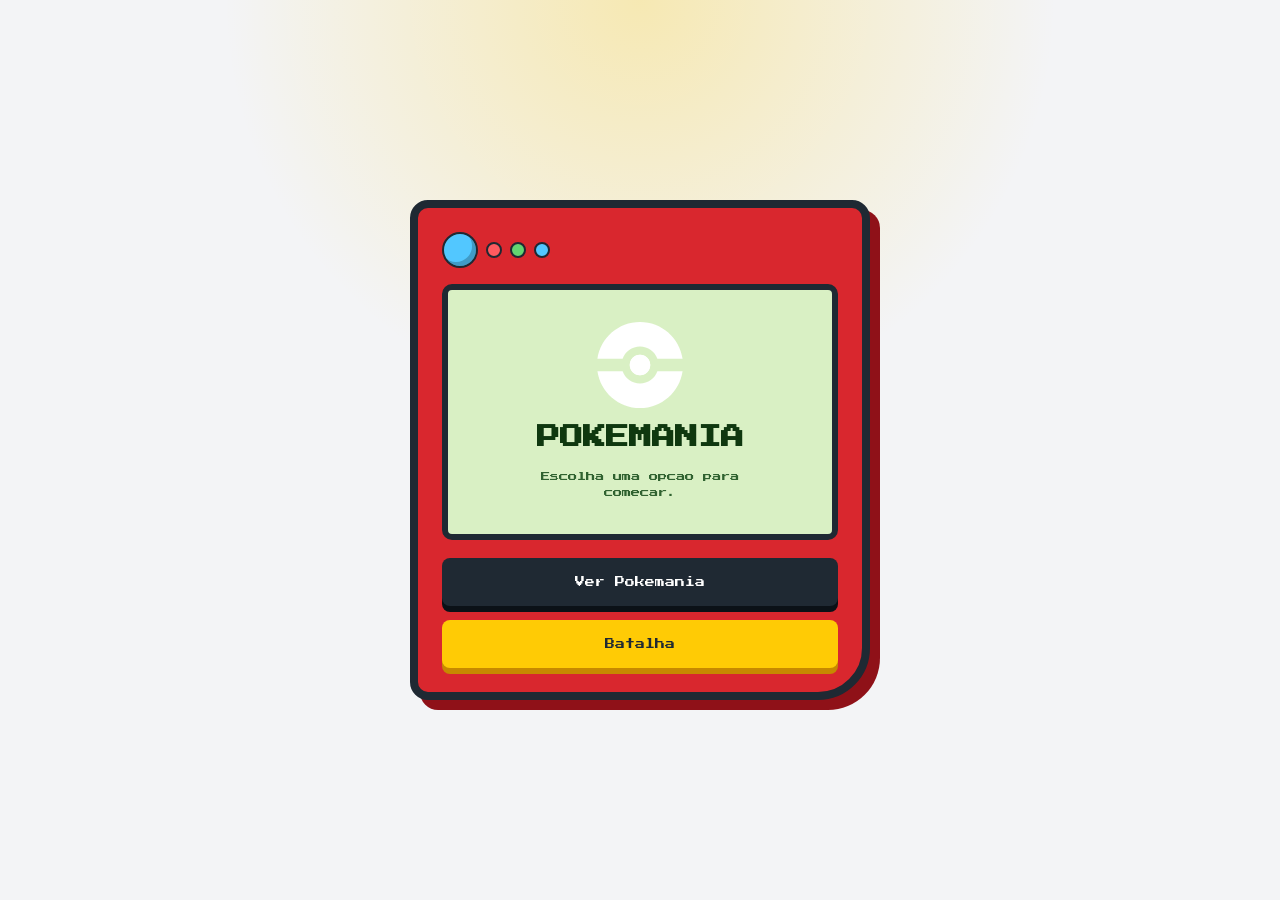
<file: index.html>
<!DOCTYPE html>
<html lang="pt-BR">
<head>
  <meta charset="UTF-8">
  <meta name="viewport" content="width=device-width, initial-scale=1.0">
  <link rel="icon" href="assets/pokeball.svg" type="image/png">
  <title>Pokemania</title>
  <link rel="stylesheet" href="menu.css">
</head>

<body>
  <main class="menu-main">
    <section class="menu-card" aria-label="Menu principal">
      <div class="menu-leds" aria-hidden="true">
        <span class="big-led"></span>
        <span></span>
        <span></span>
        <span></span>
      </div>

      <div class="menu-screen">
        <img src="./assets/pokeball.svg" alt="" class="menu-logo">
        <h1>Pokemania</h1>
        <p>Escolha uma opcao para comecar.</p>
      </div>

      <nav class="menu-buttons" aria-label="Navegacao principal">
        <a href="./list.html" class="menu-btn">Ver Pokemania</a>
        <a href="./selecao.html" class="menu-btn battle">Batalha</a>
      </nav>
    </section>
  </main>
</body>
</html>
</file>
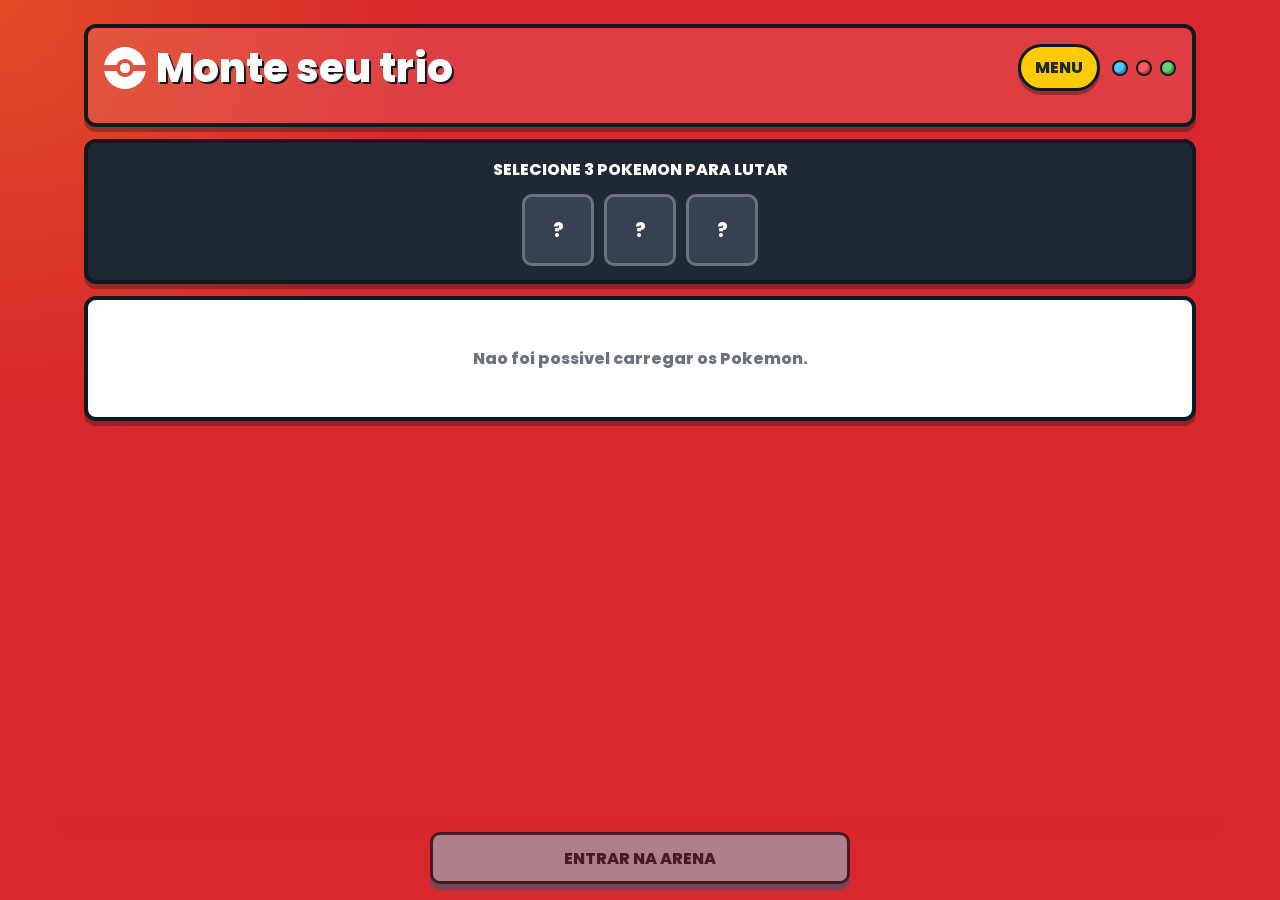
<file: battle.html>
<!DOCTYPE html>
<html lang="pt-BR">
<head>
  <meta charset="UTF-8">
  <meta name="viewport" content="width=device-width, initial-scale=1.0">
   <link rel="icon" href="assets/pokeball.svg" type="image/png">
  <title>Batalha Pokemon</title>

  <link rel="stylesheet" href="battle.css">
  <script src="battle.js" defer></script>
</head>

<body>
  <main class="gameboy">
    <section class="battle-screen" aria-label="Campo de batalha">
      <div class="enemy">
        <div class="status-box">
          <div class="status-header">
            <p id="enemy-name">----</p>
            <span id="enemy-level">Lv. ?</span>
          </div>
          <div class="hp-label">HP</div>
          <div class="hp-bar">
            <div id="enemy-hp" class="hp"></div>
          </div>
          <p id="enemy-hp-text" class="hp-text">100/100</p>
        </div>

        <div class="sprite-wrap">
          <img id="enemy-img" alt="Pokemon inimigo">
          <span class="shadow"></span>
        </div>
      </div>

      <div class="player">
        <div class="sprite-wrap">
          <img id="player-img" alt="Pokemon do jogador">
          <span class="shadow"></span>
        </div>

        <div class="status-box">
          <div class="status-header">
            <p id="player-name">----</p>
            <span id="player-level">Lv. ?</span>
          </div>
          <div class="hp-label">HP</div>
          <div class="hp-bar">
            <div id="player-hp" class="hp"></div>
          </div>
          <p id="player-hp-text" class="hp-text">100/100</p>
        </div>
      </div>
    </section>

    <section class="dialog-box" aria-label="Comandos da batalha">
      <p id="battle-log">Carregando batalha...</p>

      <div id="actions" class="actions">
        <button class="attack-btn" data-attack="0" type="button">----</button>
        <button class="attack-btn" data-attack="1" type="button">----</button>
        <button class="attack-btn" data-attack="2" type="button">----</button>
        <button class="attack-btn" data-attack="3" type="button">----</button>
      </div>

      <div class="extra-actions">
        <button id="restart-btn" class="secondary-btn" type="button" hidden>Jogar de novo</button>
        <a class="secondary-link" href="selecao.html">Trocar time</a>
      </div>
    </section>
  </main>
</body>
</html>
</file>
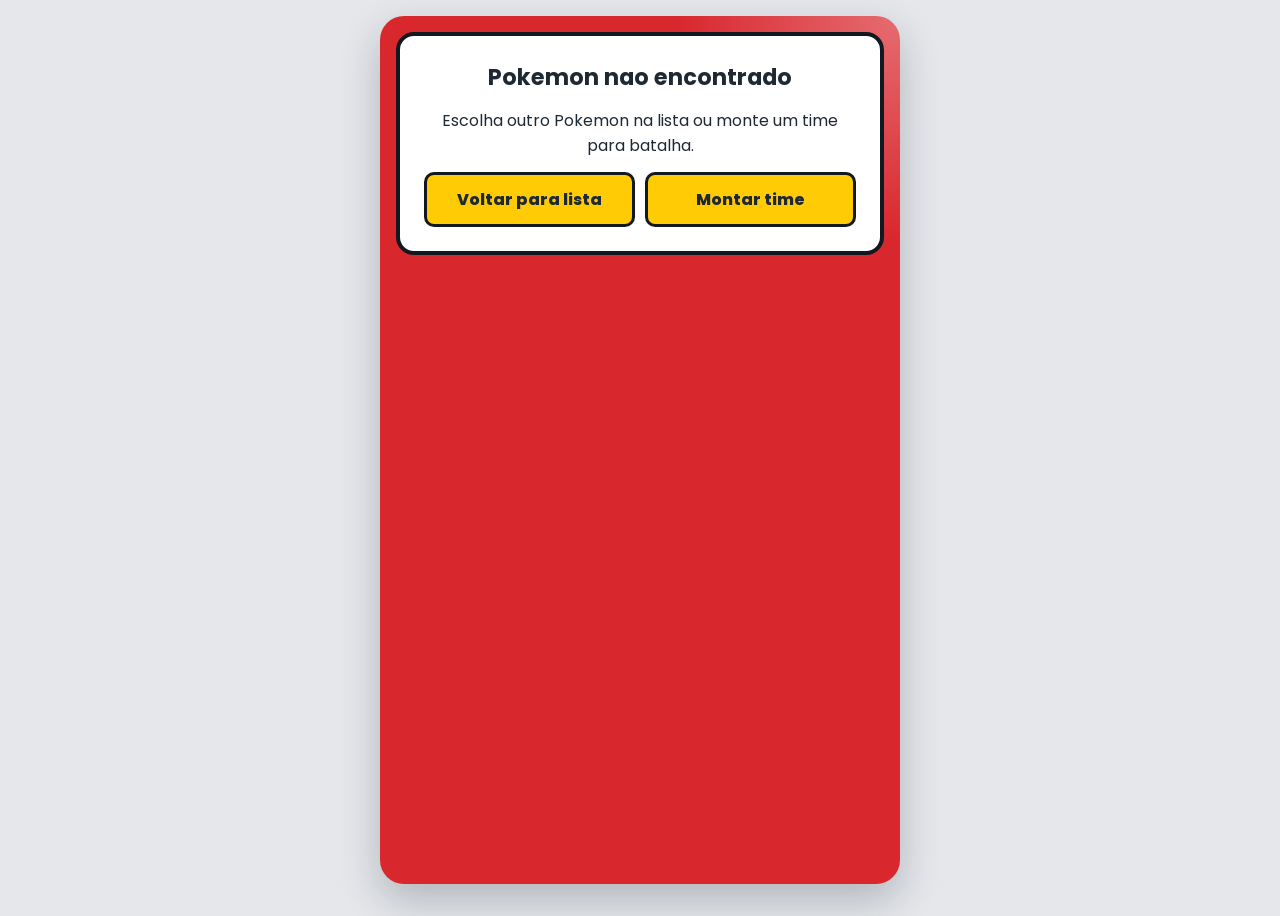
<file: detail.html>
<!DOCTYPE html>
<html lang="pt-BR">
<head>
  <meta charset="UTF-8">
  <meta name="viewport" content="width=device-width, initial-scale=1.0">
   <link rel="icon" href="assets/pokeball.svg" type="image/png">
  <title>Detalhes do Pokemon</title>
  <link rel="stylesheet" href="detail.css">
  <script src="./pokemon-detail.js" defer></script>
</head>

<body>
  <main class="detail-main">
    <header class="detail-header">
      <a href="./list.html" class="back-btn-wrap" aria-label="Voltar para a Pokemania">
        <img src="./assets/back-to-home.svg" alt="">
      </a>

      <div>
        <h1 class="name">Carregando...</h1>
        <p class="pokemon-id-wrap">#---</p>
      </div>
    </header>

    <section class="featured-img" aria-label="Imagem do Pokemon">
      <button class="arrow left-arrow" id="leftArrow" type="button" aria-label="Pokemon anterior">
        <img src="./assets/chevron_left.svg" alt="">
      </button>

      <div class="detail-img-wrapper">
        <img src="" alt="">
      </div>

      <button class="arrow right-arrow" id="rightArrow" type="button" aria-label="Proximo Pokemon">
        <img src="./assets/chevron_right.svg" alt="">
      </button>
    </section>

    <section class="detail-card-detail-wrapper">
      <div class="power-wrapper"></div>

      <h2 class="about-text">Sobre</h2>

      <div class="pokemon-detail-wrapper">
        <div class="pokemon-detail-wrap">
          <div class="pokemon-detail">
            <img src="./assets/weight.svg" alt="">
            <p class="weight"></p>
          </div>
          <p class="caption-fonts">Peso</p>
        </div>

        <div class="pokemon-detail-wrap">
          <div class="pokemon-detail">
            <img src="./assets/height.svg" alt="">
            <p class="height"></p>
          </div>
          <p class="caption-fonts">Altura</p>
        </div>

        <div class="pokemon-detail-wrap">
          <div class="pokemon-detail move"></div>
          <p class="caption-fonts">Habilidades</p>
        </div>
      </div>

      <p class="pokemon-description"></p>

      <h2 class="about-text">Status Base</h2>
      <div class="stats-wrapper"></div>
    </section>

    <img src="./assets/pokedex.svg" alt="" class="detail-bg">
  </main>
</body>
</html>
</file>
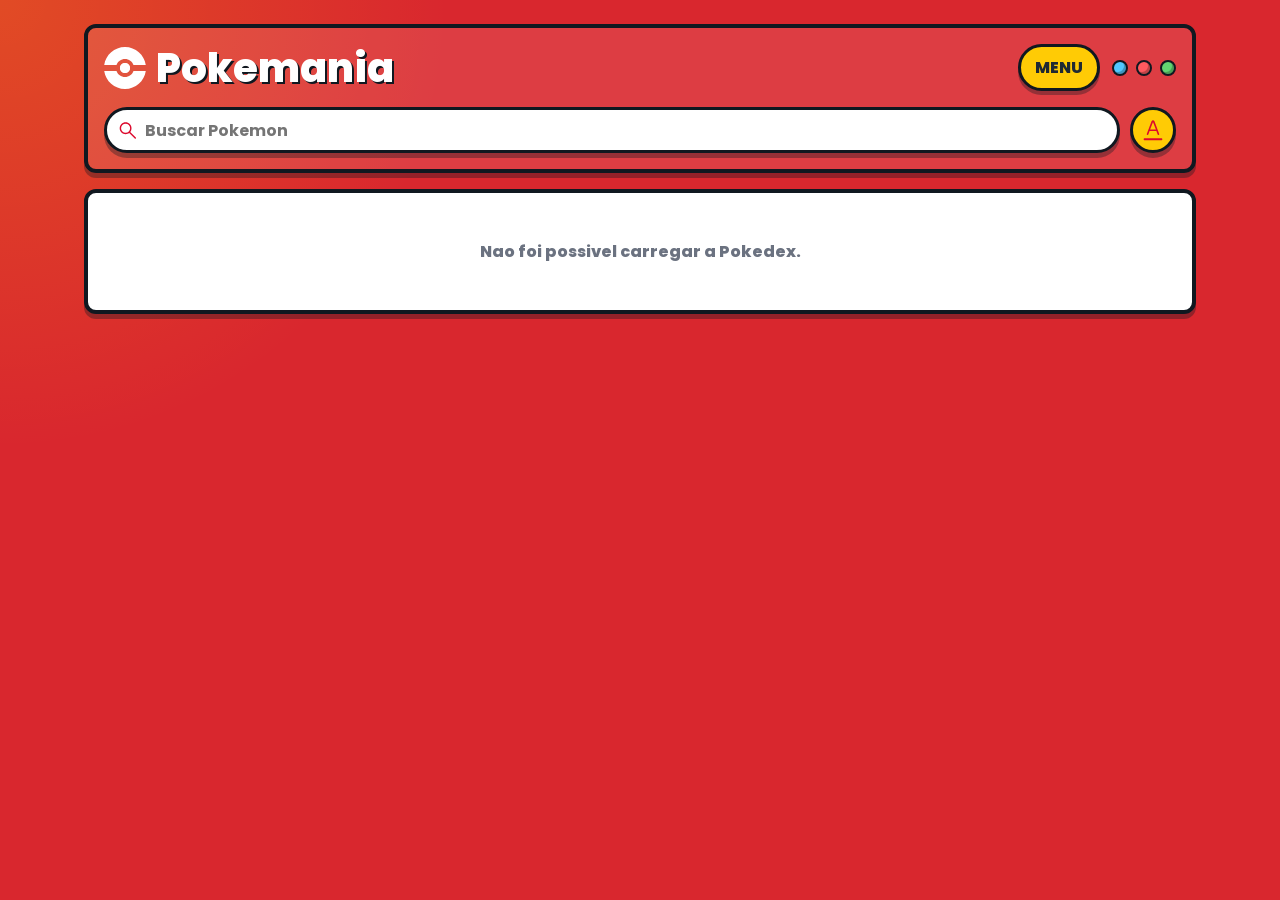
<file: list.html>
<!DOCTYPE html>
<html lang="pt-BR">
<head>
  <meta charset="UTF-8">
  <meta name="viewport" content="width=device-width, initial-scale=1.0">
   <link rel="icon" href="assets/pokeball.svg" type="image/png">
  <title>Pokemania</title>
  <link rel="stylesheet" href="style.css">
  <script src="./pokemon.js" defer></script>
  <script src="./search.js" defer></script>
</head>

<body>
  <main class="main">
    <header class="header home">
      <div class="header-top">
        <a href="./index.html" class="logo-wrapper" aria-label="Voltar ao menu">
          <img src="./assets/pokeball.svg" alt="">
          <h1>Pokemania</h1>
        </a>

        <div class="header-actions">
          <a href="./index.html" class="back-menu-btn">Menu</a>
          <div class="led-container" aria-hidden="true">
            <span class="led led-blue"></span>
            <span class="led led-red"></span>
            <span class="led led-green"></span>
          </div>
        </div>
      </div>

      <div class="search-wrapper">
        <div class="search-wrap">
          <img src="./assets/search.svg" alt="" class="search-icon">
          <input
            type="search"
            class="search-input"
            placeholder="Buscar Pokemon"
            id="search-input"
            autocomplete="off"
          >
          <button class="search-close-icon" id="search-close-icon" type="button" aria-label="Limpar busca">
            <img src="./assets/cross.svg" alt="">
          </button>
        </div>

        <div class="sort-wrapper">
          <button class="sort-wrap" type="button" aria-label="Ordenar lista" aria-expanded="false">
            <img src="./assets/sorting.svg" alt="">
          </button>

          <div class="filter-wrapper">
            <p>Ordenar por</p>
            <label>
              <input type="radio" id="number" name="filters" value="number" checked>
              Numero
            </label>
            <label>
              <input type="radio" id="name" name="filters" value="name">
              Nome
            </label>
          </div>
        </div>
      </div>
    </header>

    <section class="pokemon-list" aria-live="polite">
      <div class="list-wrapper"></div>
      <div id="not-found-message" hidden>Pokemon nao encontrado</div>
    </section>
  </main>
</body>
</html>
</file>
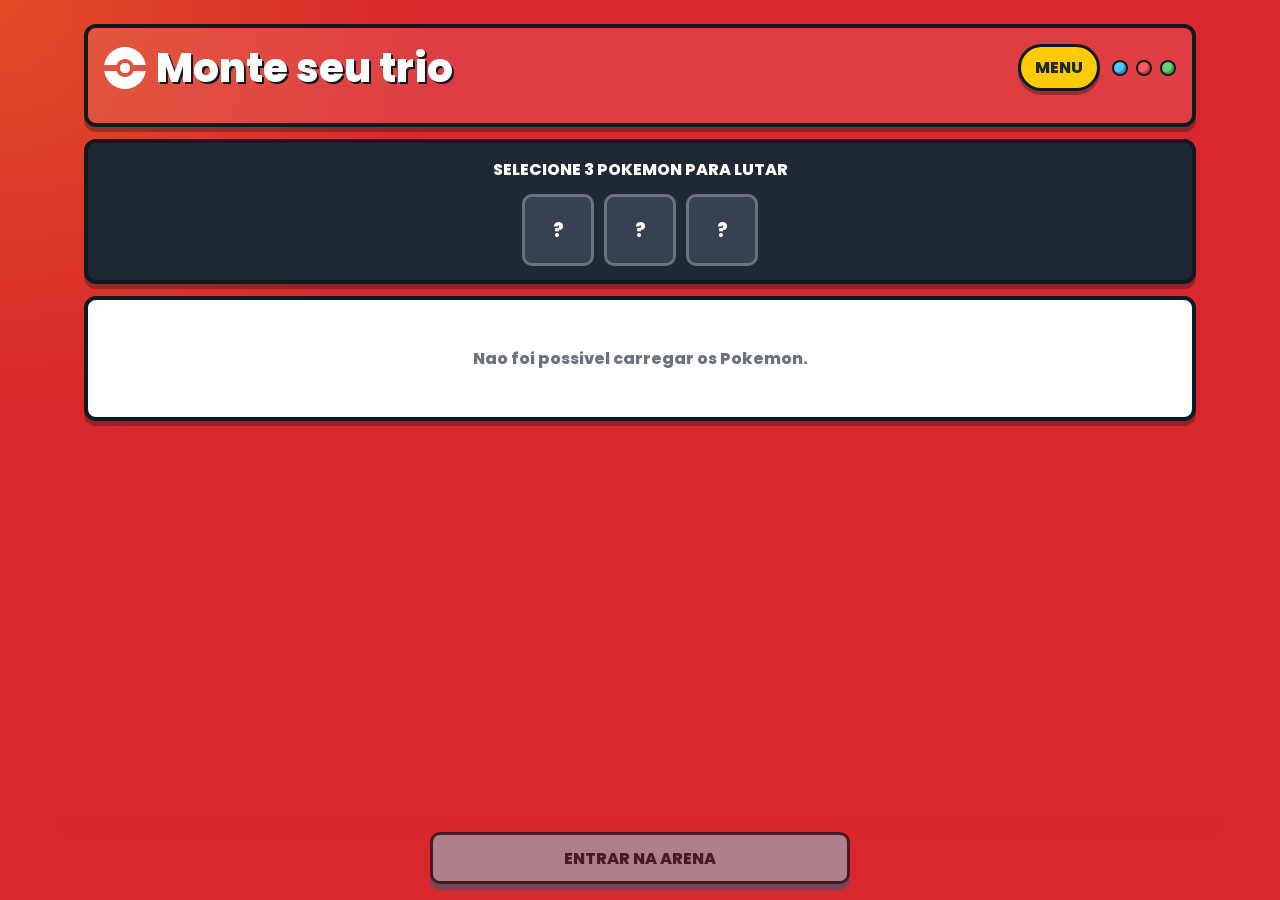
<file: selecao.html>
<!DOCTYPE html>
<html lang="pt-BR">
<head>
  <meta charset="UTF-8">
  <meta name="viewport" content="width=device-width, initial-scale=1.0">
   <link rel="icon" href="assets/pokeball.svg" type="image/png">
  <title>Selecao de Time</title>
  <link rel="stylesheet" href="style.css">
  <link rel="stylesheet" href="selecao.css">
  <script src="./selecao.js" defer></script>
</head>

<body>
  <main class="main selection-main">
    <header class="header selection-header">
      <div class="header-top">
        <a href="./index.html" class="logo-wrapper" aria-label="Voltar ao menu">
          <img src="./assets/pokeball.svg" alt="">
          <h1>Monte seu trio</h1>
        </a>

        <div class="header-actions">
          <a href="./index.html" class="back-menu-btn">Menu</a>
          <div class="led-container" aria-hidden="true">
            <span class="led led-blue"></span>
            <span class="led led-red"></span>
            <span class="led led-green"></span>
          </div>
        </div>
      </div>
    </header>

    <section class="selection-bar" aria-label="Pokemon escolhidos">
      <p class="instruction">Selecione 3 Pokemon para lutar</p>
      <div class="slots-container">
        <div class="slot" id="slot-1">?</div>
        <div class="slot" id="slot-2">?</div>
        <div class="slot" id="slot-3">?</div>
      </div>
    </section>

    <section class="pokemon-list" aria-live="polite">
      <div class="list-wrapper" id="selection-grid"></div>
    </section>

    <footer class="footer-actions">
      <button id="btn-lutar" class="btn-nintendo disabled" type="button" disabled>
        Entrar na arena
      </button>
    </footer>
  </main>
</body>
</html>
</file>
<file: menu.css>
@import url("https://fonts.googleapis.com/css2?family=Press+Start+2P&display=swap");

* {
  margin: 0;
  padding: 0;
  box-sizing: border-box;
}

body {
  min-width: 320px;
  min-height: 100vh;
  display: grid;
  place-items: center;
  padding: 16px;
  background:
    radial-gradient(circle at top, rgba(255, 203, 5, 0.28), transparent 26rem),
    #f3f4f6;
  font-family: "Press Start 2P", cursive;
}

.menu-main {
  width: min(100%, 460px);
}

.menu-card {
  padding: clamp(16px, 4vw, 24px);
  background: #d9272e;
  border: 8px solid #1f2933;
  border-radius: 18px 18px 52px 18px;
  box-shadow: 10px 10px 0 #8f1118;
}

.menu-leds {
  margin-bottom: 16px;
  display: flex;
  align-items: center;
  gap: 8px;
}

.menu-leds span {
  width: 16px;
  height: 16px;
  display: block;
  border: 2px solid #1f2933;
  border-radius: 50%;
  background: #ffcb05;
}

.menu-leds span:nth-child(2) {
  background: #ff5a5f;
}

.menu-leds span:nth-child(3) {
  background: #63d471;
}

.menu-leds span:nth-child(4) {
  background: #52c7ff;
}

.menu-leds .big-led {
  width: 36px;
  height: 36px;
  background: #52c7ff;
  box-shadow: inset -4px -4px 0 rgba(0, 0, 0, 0.22);
}

.menu-screen {
  min-height: 230px;
  padding: clamp(18px, 5vw, 32px);
  display: grid;
  place-items: center;
  gap: 14px;
  text-align: center;
  background: #d9f0c4;
  border: 6px solid #1f2933;
  border-radius: 10px;
  color: #0f380f;
}

.menu-logo {
  width: clamp(62px, 20vw, 86px);
}

h1 {
  font-size: clamp(1rem, 5vw, 1.45rem);
  line-height: 1.4;
  text-transform: uppercase;
}

.menu-screen p {
  max-width: 25ch;
  color: #306230;
  font-size: 0.58rem;
  line-height: 1.8;
}

.menu-buttons {
  margin-top: 18px;
  display: grid;
  gap: 14px;
}

.menu-btn {
  min-height: 48px;
  padding: 14px 12px;
  display: grid;
  place-items: center;
  background: #1f2933;
  border: 0;
  border-radius: 8px;
  box-shadow: 0 6px 0 #0b1117;
  color: #ffffff;
  font-size: 0.62rem;
  line-height: 1.5;
  text-align: center;
  text-decoration: none;
  transition: transform 0.12s ease, box-shadow 0.12s ease;
}

.menu-btn.battle {
  background: #ffcb05;
  box-shadow: 0 6px 0 #c78900;
  color: #1f2933;
}

.menu-btn:hover {
  transform: translateY(-2px);
}

.menu-btn:active {
  transform: translateY(4px);
  box-shadow: 0 2px 0 #0b1117;
}

.menu-btn.battle:active {
  box-shadow: 0 2px 0 #c78900;
}

@media (max-width: 420px) {
  body {
    align-items: stretch;
  }

  .menu-main {
    display: grid;
  }

  .menu-card {
    min-height: calc(100vh - 32px);
    display: flex;
    flex-direction: column;
  }

  .menu-screen {
    flex: 1;
  }
}
</file>
<file: battle.css>
@import url("https://fonts.googleapis.com/css2?family=Press+Start+2P&display=swap");

* {
  margin: 0;
  padding: 0;
  box-sizing: border-box;
}

body {
  min-height: 100vh;
  background: #b81d24;
  color: #0f380f;
  font-family: "Press Start 2P", cursive;
}

.gameboy {
  width: min(100%, 430px);
  min-height: 100vh;
  margin: 0 auto;
  padding: 14px;
  display: grid;
  grid-template-rows: 1fr auto;
  gap: 12px;
}

.battle-screen {
  position: relative;
  min-height: 420px;
  padding: 16px 10px;
  display: flex;
  flex-direction: column;
  justify-content: space-between;
  overflow: hidden;
  background:
    linear-gradient(#d6f5a7 0 58%, #9bbc0f 58% 100%);
  border: 5px solid #0f380f;
  box-shadow: inset 0 0 0 4px #306230;
}

.battle-screen::before {
  content: "";
  position: absolute;
  inset: 57% 0 auto;
  height: 12px;
  background: #306230;
  opacity: 0.35;
}

.enemy,
.player {
  position: relative;
  z-index: 1;
  display: flex;
  justify-content: space-between;
  align-items: flex-start;
  gap: 12px;
}

.player {
  align-items: flex-end;
}

.sprite-wrap {
  position: relative;
  width: 142px;
  min-height: 132px;
  display: grid;
  place-items: center;
}

.sprite-wrap img {
  position: relative;
  z-index: 1;
  width: 128px;
  image-rendering: pixelated;
}

.player .sprite-wrap img {
  width: 148px;
}

.shadow {
  position: absolute;
  left: 50%;
  bottom: 12px;
  width: 90px;
  height: 18px;
  transform: translateX(-50%);
  border-radius: 50%;
  background: rgba(15, 56, 15, 0.35);
}

.status-box {
  width: 178px;
  padding: 8px;
  background: #e0f8d0;
  border: 4px solid #0f380f;
  box-shadow: 3px 3px 0 #306230;
}

.status-header {
  display: flex;
  justify-content: space-between;
  align-items: center;
  gap: 8px;
  margin-bottom: 7px;
}

.status-header p,
.status-header span {
  font-size: 8px;
  line-height: 1.4;
}

.status-header p {
  max-width: 105px;
  overflow: hidden;
  text-overflow: ellipsis;
  white-space: nowrap;
}

.hp-label {
  margin-bottom: 4px;
  font-size: 7px;
  color: #8bac0f;
}

.hp-bar {
  width: 100%;
  height: 9px;
  padding: 2px;
  background: #306230;
  border: 2px solid #0f380f;
}

.hp {
  width: 100%;
  height: 100%;
  background: #34c759;
  transition: width 0.28s ease, background 0.2s ease;
}

.hp.warning {
  background: #f6c945;
}

.hp.danger {
  background: #f04848;
}

.hp-text {
  margin-top: 5px;
  text-align: right;
  font-size: 7px;
}

.dialog-box {
  min-height: 174px;
  padding: 12px;
  background: #e0f8d0;
  border: 5px solid #0f380f;
  box-shadow: inset 0 0 0 3px #9bbc0f;
}

#battle-log {
  min-height: 44px;
  margin-bottom: 12px;
  font-size: 9px;
  line-height: 1.65;
}

.actions {
  display: grid;
  grid-template-columns: 1fr 1fr;
  gap: 8px;
}

.attack-btn,
.secondary-btn,
.secondary-link {
  min-height: 36px;
  padding: 8px 6px;
  display: grid;
  place-items: center;
  background: #9bbc0f;
  border: 3px solid #0f380f;
  color: #0f380f;
  font-family: inherit;
  font-size: 7px;
  line-height: 1.35;
  text-align: center;
  text-decoration: none;
  cursor: pointer;
}

.attack-btn:hover:not(:disabled),
.secondary-btn:hover,
.secondary-link:hover {
  background: #c4dd38;
}

.attack-btn:active:not(:disabled),
.secondary-btn:active,
.secondary-link:active {
  transform: translateY(1px);
}

.attack-btn:disabled {
  cursor: not-allowed;
  opacity: 0.5;
}

.extra-actions {
  margin-top: 10px;
  display: grid;
  grid-template-columns: 1fr 1fr;
  gap: 8px;
}

[hidden] {
  display: none;
}

@keyframes attackMove {
  0% { transform: translate(0, 0); }
  45% { transform: translate(12px, -6px); }
  100% { transform: translate(0, 0); }
}

@keyframes hitFlash {
  0%, 100% { filter: none; transform: translateX(0); }
  25% { filter: brightness(0.35); transform: translateX(-5px); }
  50% { filter: none; transform: translateX(5px); }
  75% { filter: brightness(0.35); transform: translateX(-3px); }
}

.attack {
  animation: attackMove 0.28s ease;
}

.hit {
  animation: hitFlash 0.32s ease;
}

@media (max-width: 380px) {
  .gameboy {
    padding: 8px;
  }

  .battle-screen {
    min-height: 390px;
  }

  .status-box {
    width: 154px;
  }

  .sprite-wrap {
    width: 118px;
  }

  .sprite-wrap img {
    width: 108px;
  }

  .player .sprite-wrap img {
    width: 126px;
  }
}
</file>
<file: detail.css>
@import url("https://fonts.googleapis.com/css2?family=Poppins:wght@400;600;700;800&display=swap");

* {
  margin: 0;
  padding: 0;
  box-sizing: border-box;
}

:root {
  --ink: #1f2933;
  --surface: #ffffff;
  --border: #101820;
}

body {
  min-width: 320px;
  min-height: 100vh;
  background: #e5e7eb;
  color: var(--ink);
  font-family: "Poppins", Arial, sans-serif;
}

button,
a {
  -webkit-tap-highlight-color: transparent;
}

.detail-main {
  --pokemon-color: #d9272e;
  position: relative;
  width: min(100%, 520px);
  min-height: 100vh;
  margin: 0 auto;
  padding: 16px;
  display: grid;
  grid-template-rows: auto auto 1fr;
  gap: 14px;
  overflow: hidden;
  background:
    radial-gradient(circle at top right, rgba(255, 255, 255, 0.32), transparent 14rem),
    var(--pokemon-color);
}

.detail-header {
  position: relative;
  z-index: 2;
  display: grid;
  grid-template-columns: auto 1fr;
  gap: 12px;
  align-items: center;
  color: #ffffff;
}

.back-btn-wrap {
  width: 42px;
  height: 42px;
  display: grid;
  place-items: center;
  border: 3px solid rgba(255, 255, 255, 0.9);
  border-radius: 50%;
  background: rgba(255, 255, 255, 0.16);
}

.back-btn-wrap img {
  width: 20px;
  filter: brightness(0) invert(1);
}

.name {
  font-size: clamp(1.5rem, 7vw, 2.3rem);
  line-height: 1.1;
  font-weight: 800;
  overflow-wrap: anywhere;
}

.pokemon-id-wrap {
  margin-top: 4px;
  font-weight: 800;
}

.featured-img {
  position: relative;
  z-index: 2;
  min-height: clamp(210px, 42vh, 320px);
  display: grid;
  grid-template-columns: 44px 1fr 44px;
  align-items: center;
}

.detail-img-wrapper {
  min-width: 0;
  display: grid;
  place-items: center;
}

.detail-img-wrapper img {
  width: min(78vw, 280px);
  max-height: 310px;
  object-fit: contain;
  filter: drop-shadow(0 18px 18px rgba(0, 0, 0, 0.22));
}

.arrow {
  width: 42px;
  height: 42px;
  display: grid;
  place-items: center;
  background: rgba(255, 255, 255, 0.2);
  border: 3px solid rgba(255, 255, 255, 0.9);
  border-radius: 50%;
  cursor: pointer;
}

.arrow:disabled {
  opacity: 0.35;
  cursor: not-allowed;
}

.arrow img {
  width: 22px;
  filter: brightness(0) invert(1);
}

.detail-card-detail-wrapper {
  position: relative;
  z-index: 2;
  padding: clamp(16px, 4vw, 22px);
  align-self: end;
  background: var(--surface);
  border: 4px solid var(--border);
  border-radius: 18px;
  box-shadow: 0 8px 0 rgba(16, 24, 32, 0.28);
}

.power-wrapper {
  display: flex;
  justify-content: center;
  flex-wrap: wrap;
  gap: 8px;
  margin-bottom: 14px;
}

.type {
  padding: 5px 12px;
  border-radius: 999px;
  color: #ffffff;
  font-size: 0.78rem;
  font-weight: 800;
}

.about-text {
  margin: 14px 0 10px;
  color: var(--pokemon-color);
  font-size: 1rem;
  text-align: center;
}

.pokemon-detail-wrapper {
  display: grid;
  grid-template-columns: repeat(3, 1fr);
  gap: 8px;
  text-align: center;
}

.pokemon-detail-wrap {
  min-width: 0;
  padding: 8px;
  border-right: 1px solid #e5e7eb;
}

.pokemon-detail-wrap:last-child {
  border-right: 0;
}

.pokemon-detail {
  min-height: 46px;
  display: grid;
  place-items: center;
  gap: 3px;
  font-size: 0.82rem;
  font-weight: 700;
}

.pokemon-detail img {
  width: 22px;
  height: 22px;
}

.move p {
  overflow-wrap: anywhere;
}

.caption-fonts {
  margin-top: 6px;
  color: #6b7280;
  font-size: 0.74rem;
  font-weight: 700;
}

.pokemon-description {
  margin: 12px auto;
  max-width: 48ch;
  color: #374151;
  font-size: 0.92rem;
  line-height: 1.55;
  text-align: center;
}

.stats-wrapper {
  display: grid;
  gap: 9px;
}

.stats-wrap {
  display: grid;
  gap: 4px;
}

.stats-top {
  display: flex;
  justify-content: space-between;
  gap: 10px;
  font-size: 0.84rem;
  font-weight: 800;
}

.stat-value {
  color: #4b5563;
}

.progress-bar {
  width: 100%;
  height: 8px;
  overflow: hidden;
  appearance: none;
}

.progress-bar::-webkit-progress-bar {
  background: #e5e7eb;
  border-radius: 999px;
}

.progress-bar::-webkit-progress-value {
  background: var(--pokemon-color);
  border-radius: 999px;
}

.detail-bg {
  position: absolute;
  top: 72px;
  right: -30px;
  z-index: 1;
  width: min(52vw, 220px);
  opacity: 0.1;
}

.error-card {
  margin: auto;
  padding: 24px;
  display: grid;
  gap: 14px;
  background: #ffffff;
  border: 4px solid var(--border);
  border-radius: 18px;
  text-align: center;
}

.error-card h1 {
  font-size: 1.4rem;
}

.error-actions {
  display: grid;
  grid-template-columns: 1fr 1fr;
  gap: 10px;
}

.error-actions a {
  padding: 12px;
  background: #ffcb05;
  border: 3px solid var(--border);
  border-radius: 10px;
  color: var(--ink);
  font-weight: 800;
  text-decoration: none;
}

@media (max-width: 430px) {
  .detail-main {
    padding: 10px;
    gap: 10px;
  }

  .featured-img {
    min-height: 190px;
    grid-template-columns: 38px 1fr 38px;
  }

  .arrow,
  .back-btn-wrap {
    width: 36px;
    height: 36px;
  }

  .pokemon-detail-wrapper {
    gap: 0;
  }

  .pokemon-detail-wrap {
    padding: 6px;
  }

  .pokemon-detail,
  .pokemon-description,
  .stats-top {
    font-size: 0.78rem;
  }
}

@media (min-width: 760px) {
  .detail-main {
    min-height: calc(100vh - 32px);
    margin-block: 16px;
    border-radius: 24px;
    box-shadow: 0 16px 40px rgba(16, 24, 32, 0.24);
  }
}
</file>
<file: style.css>
@import url("https://fonts.googleapis.com/css2?family=Poppins:wght@400;600;700;800&display=swap");

* {
  margin: 0;
  padding: 0;
  box-sizing: border-box;
}

:root {
  --primary: #d9272e;
  --primary-dark: #8f1118;
  --yellow: #ffcb05;
  --blue: #2f5fb8;
  --green: #3cb043;
  --ink: #1f2933;
  --muted: #6b7280;
  --surface: #ffffff;
  --surface-soft: #f4f6f8;
  --border: #101820;
  --radius: 12px;
  --shadow: 0 5px 0 rgba(16, 24, 32, 0.35);
}

html {
  min-width: 320px;
}

body {
  min-height: 100vh;
  background:
    radial-gradient(circle at top left, rgba(255, 203, 5, 0.22), transparent 28rem),
    var(--primary);
  color: var(--ink);
  font-family: "Poppins", Arial, sans-serif;
}

button,
input {
  font: inherit;
}

button,
a,
.list-item {
  -webkit-tap-highlight-color: transparent;
}

.main {
  width: min(100%, 1160px);
  min-height: 100vh;
  margin: 0 auto;
  padding: 16px;
}

.header {
  margin-bottom: 16px;
  padding: 16px;
  background: rgba(255, 255, 255, 0.1);
  border: 4px solid var(--border);
  border-radius: var(--radius);
  box-shadow: var(--shadow);
}

.header-top {
  display: flex;
  justify-content: space-between;
  align-items: center;
  gap: 16px;
  margin-bottom: 16px;
}

.header-actions {
  display: flex;
  align-items: center;
  gap: 12px;
  flex-shrink: 0;
}

.logo-wrapper {
  display: flex;
  align-items: center;
  gap: 10px;
  color: var(--surface);
  text-decoration: none;
}

.logo-wrapper img {
  width: 42px;
  height: 42px;
}

.logo-wrapper h1 {
  font-size: clamp(1.6rem, 5vw, 2.5rem);
  line-height: 1;
  font-weight: 800;
  text-shadow: 2px 2px 0 var(--border);
}

.led-container {
  display: flex;
  gap: 8px;
  flex-shrink: 0;
}

.back-menu-btn {
  min-height: 38px;
  padding: 8px 14px;
  display: grid;
  place-items: center;
  background: var(--yellow);
  border: 3px solid var(--border);
  border-radius: 999px;
  box-shadow: 0 4px 0 rgba(16, 24, 32, 0.35);
  color: var(--ink);
  font-weight: 800;
  text-decoration: none;
  text-transform: uppercase;
}

.back-menu-btn:hover {
  filter: brightness(1.05);
}

.back-menu-btn:active {
  transform: translateY(2px);
  box-shadow: 0 2px 0 rgba(16, 24, 32, 0.4);
}

.led {
  width: 16px;
  height: 16px;
  display: block;
  border: 2px solid var(--border);
  border-radius: 50%;
  box-shadow: inset -2px -2px 0 rgba(0, 0, 0, 0.25);
}

.led-blue {
  background: #52c7ff;
}

.led-red {
  background: #ff5a5f;
}

.led-green {
  background: #63d471;
}

.search-wrapper {
  display: grid;
  grid-template-columns: 1fr auto;
  gap: 10px;
  align-items: start;
}

.search-wrap {
  min-width: 0;
  height: 46px;
  padding: 0 12px;
  display: flex;
  align-items: center;
  gap: 8px;
  background: var(--surface);
  border: 3px solid var(--border);
  border-radius: 999px;
  box-shadow: var(--shadow);
}

.search-icon {
  width: 18px;
  height: 18px;
  flex-shrink: 0;
}

.search-input {
  width: 100%;
  min-width: 0;
  border: 0;
  outline: 0;
  background: transparent;
  color: var(--ink);
  font-weight: 700;
}

.search-close-icon {
  width: 28px;
  height: 28px;
  display: none;
  place-items: center;
  flex-shrink: 0;
  background: transparent;
  border: 0;
  border-radius: 50%;
  cursor: pointer;
}

.search-close-icon img {
  width: 14px;
}

.search-close-icon-visible {
  display: grid;
}

.sort-wrapper {
  position: relative;
}

.sort-wrap {
  width: 46px;
  height: 46px;
  display: grid;
  place-items: center;
  background: var(--yellow);
  border: 3px solid var(--border);
  border-radius: 50%;
  box-shadow: var(--shadow);
  cursor: pointer;
}

.sort-wrap img {
  width: 20px;
}

.filter-wrapper {
  position: absolute;
  top: calc(100% + 10px);
  right: 0;
  width: 180px;
  padding: 12px;
  display: none;
  background: var(--surface);
  border: 3px solid var(--border);
  border-radius: var(--radius);
  box-shadow: var(--shadow);
  z-index: 20;
}

.filter-wrapper-open {
  display: grid;
  gap: 8px;
}

.filter-wrapper p {
  font-weight: 800;
}

.filter-wrapper label {
  display: flex;
  align-items: center;
  gap: 8px;
  font-weight: 700;
}

.pokemon-list {
  padding: 14px;
  background: var(--surface);
  border: 4px solid var(--border);
  border-radius: var(--radius);
  box-shadow: var(--shadow);
}

.list-wrapper {
  display: grid;
  grid-template-columns: repeat(auto-fit, minmax(145px, 1fr));
  gap: 14px;
}

.list-item {
  min-height: 176px;
  padding: 10px;
  display: grid;
  grid-template-rows: auto 1fr auto;
  align-items: center;
  gap: 8px;
  background: var(--surface-soft);
  border: 3px solid var(--border);
  border-radius: var(--radius);
  box-shadow: 0 4px 0 rgba(16, 24, 32, 0.35);
  text-align: center;
  cursor: pointer;
  transition: transform 0.15s ease, background 0.15s ease, box-shadow 0.15s ease;
}

.list-item:hover,
.list-item:focus-visible {
  transform: translateY(-3px);
  background: #fff7c7;
}

.list-item:active {
  transform: translateY(1px);
  box-shadow: 0 2px 0 rgba(16, 24, 32, 0.45);
}

.number-wrap {
  color: var(--muted);
  font-size: 0.78rem;
  font-weight: 800;
  text-align: right;
}

.img-wrap {
  width: 100%;
  height: 96px;
  display: grid;
  place-items: center;
}

.img-wrap img {
  max-width: 92px;
  max-height: 92px;
  object-fit: contain;
}

.name-wrap {
  color: var(--ink);
  font-weight: 800;
  text-transform: capitalize;
  overflow-wrap: anywhere;
}

.loading-card,
#not-found-message {
  padding: 28px;
  color: var(--muted);
  font-weight: 800;
  text-align: center;
}

[hidden] {
  display: none !important;
}

@media (max-width: 620px) {
  .main {
    padding: 10px;
  }

  .header {
    padding: 12px;
  }

  .header-top {
    align-items: flex-start;
  }

  .header-actions {
    align-items: flex-end;
    flex-direction: column-reverse;
    gap: 8px;
  }

  .back-menu-btn {
    min-height: 34px;
    padding: 7px 12px;
    font-size: 0.86rem;
  }

  .search-wrapper {
    grid-template-columns: 1fr;
  }

  .sort-wrapper {
    justify-self: end;
  }

  .filter-wrapper {
    right: 0;
  }

  .list-wrapper {
    grid-template-columns: repeat(2, minmax(0, 1fr));
    gap: 10px;
  }

  .list-item {
    min-height: 154px;
    padding: 8px;
  }

  .img-wrap {
    height: 78px;
  }

  .img-wrap img {
    max-width: 76px;
    max-height: 76px;
  }
}

@media (min-width: 900px) {
  .main {
    padding: 24px;
  }

  .pokemon-list {
    padding: 18px;
  }
}
</file>
<file: selecao.css>
.selection-main {
  padding-bottom: 112px;
}

.selection-header {
  margin-bottom: 12px;
}

.selection-bar {
  position: sticky;
  top: 8px;
  z-index: 5;
  margin-bottom: 12px;
  padding: 14px;
  background: #1f2933;
  border: 4px solid #101820;
  border-radius: 12px;
  box-shadow: 0 5px 0 rgba(16, 24, 32, 0.35);
  color: #ffffff;
  text-align: center;
}

.instruction {
  margin-bottom: 12px;
  font-size: clamp(0.85rem, 3vw, 1rem);
  font-weight: 800;
  text-transform: uppercase;
}

.slots-container {
  display: flex;
  justify-content: center;
  gap: 10px;
}

.slot {
  width: clamp(54px, 16vw, 72px);
  aspect-ratio: 1;
  display: grid;
  place-items: center;
  overflow: hidden;
  background: #374151;
  border: 3px solid #6b7280;
  border-radius: 10px;
  color: #ffffff;
  font-size: 1.2rem;
  font-weight: 800;
}

.slot.filled {
  background: #ffffff;
  border-color: #ffcb05;
}

.slot img {
  width: 100%;
  height: 100%;
  object-fit: contain;
}

.list-item.selected {
  background: #fff7c7;
  border-color: #ffcb05;
  transform: translateY(-3px);
}

.footer-actions {
  position: fixed;
  left: 50%;
  bottom: 0;
  z-index: 10;
  width: min(100%, 1160px);
  padding: 12px 16px 16px;
  transform: translateX(-50%);
  background: linear-gradient(transparent, rgba(217, 39, 46, 0.95) 20%);
}

.btn-nintendo {
  width: min(100%, 420px);
  min-height: 52px;
  margin: 0 auto;
  display: block;
  background: #ffcb05;
  border: 3px solid #101820;
  border-radius: 10px;
  box-shadow: 0 6px 0 #c78900;
  color: #101820;
  font-weight: 800;
  text-transform: uppercase;
  cursor: pointer;
}

.btn-nintendo:not(.disabled):hover {
  filter: brightness(1.05);
}

.btn-nintendo:not(.disabled):active {
  transform: translateY(4px);
  box-shadow: 0 2px 0 #c78900;
}

.btn-nintendo.disabled,
.btn-nintendo:disabled {
  background: #9ca3af;
  box-shadow: 0 6px 0 #4b5563;
  cursor: not-allowed;
  opacity: 0.72;
}

@media (max-width: 620px) {
  .selection-main {
    padding-bottom: 96px;
  }

  .footer-actions {
    padding-inline: 10px;
  }
}
</file>
